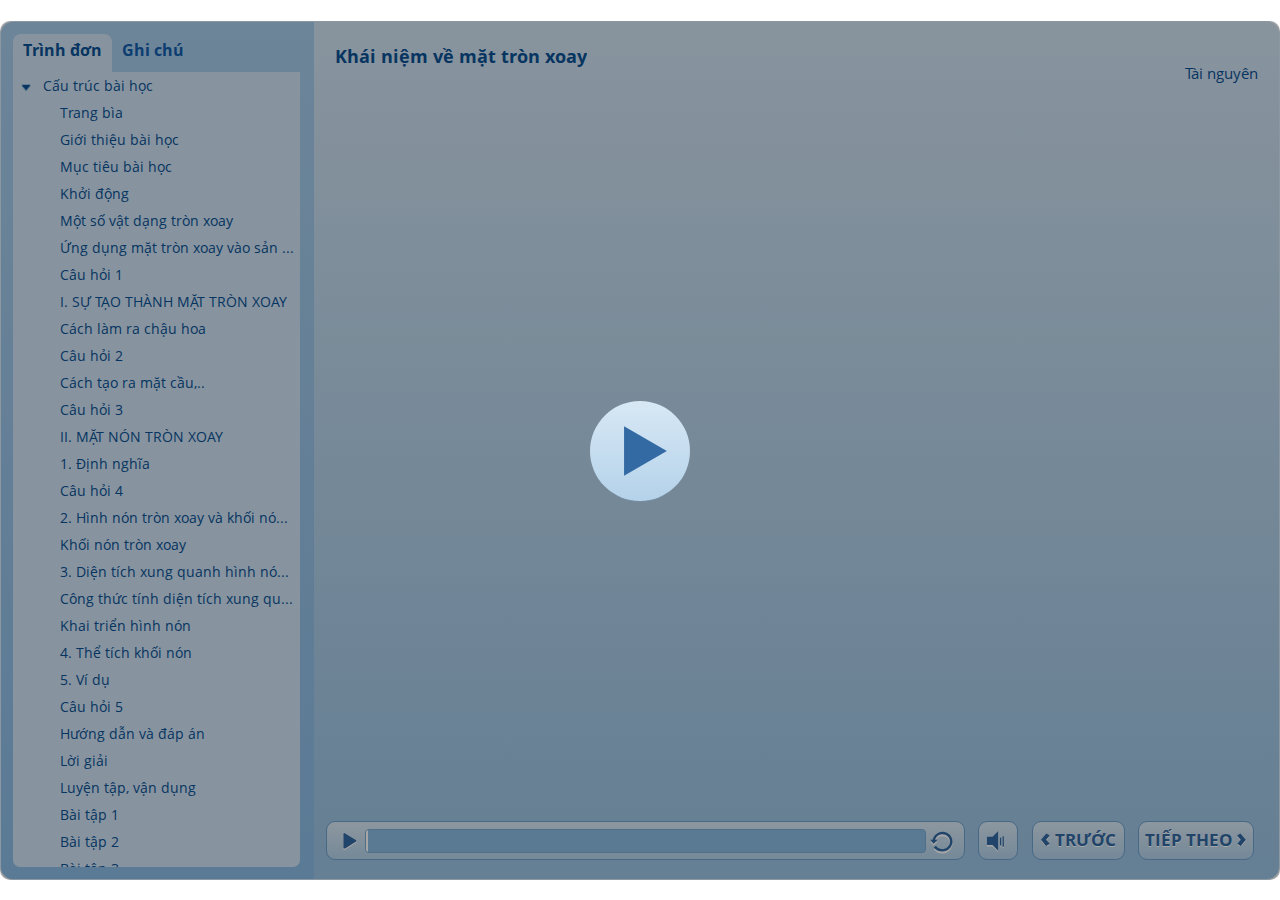
<file: index.html>
<!doctype html>
<html lang="vi-VN">
<head>
  <meta charset="utf-8">
  <!-- Created using Storyline 3 - http://www.articulate.com  -->
  <!-- version: 3.18.28642.0 -->
  <title>Kh&#225;i ni&#7879;m v&#7873; m&#7863;t tr&#242;n xoay</title>
  <meta http-equiv="x-ua-compatible" content="IE=edge"/>
  <meta name="viewport" content="width=device-width,initial-scale=1,user-scalable=no,shrink-to-fit=no,minimal-ui"/>
  <meta name="apple-mobile-web-app-capable" content="yes"/>
  <style>
    html, body { height: 100%; padding: 0; margin: 0 }
    #app { height: 100%; width: 100%; }
  </style>
  
  <script>window.THREE = { };</script>
</head>
<body style="background: #FFFFFF" class="cs-HTML theme-classic">
  <!-- 360 -->
  <script>!function(e){var i=/iPhone/i,o=/iPod/i,n=/iPad/i,t=/(?=.*\bAndroid\b)(?=.*\bMobile\b)/i,d=/Android/i,s=/(?=.*\bAndroid\b)(?=.*\bSD4930UR\b)/i,b=/(?=.*\bAndroid\b)(?=.*\b(?:KFOT|KFTT|KFJWI|KFJWA|KFSOWI|KFTHWI|KFTHWA|KFAPWI|KFAPWA|KFARWI|KFASWI|KFSAWI|KFSAWA)\b)/i,r=/IEMobile/i,h=/(?=.*\bWindows\b)(?=.*\bARM\b)/i,a=/BlackBerry/i,l=/BB10/i,p=/Opera Mini/i,f=/(CriOS|Chrome)(?=.*\bMobile\b)/i,u=/(?=.*\bFirefox\b)(?=.*\bMobile\b)/i,c=new RegExp("(?:Nexus 7|BNTV250|Kindle Fire|Silk|GT-P1000)","i"),w=function(e,i){return e.test(i)},A=function(e){var A=e||navigator.userAgent,v=A.split("[FBAN");if(void 0!==v[1]&&(A=v[0]),this.apple={phone:w(i,A),ipod:w(o,A),tablet:!w(i,A)&&w(n,A),device:w(i,A)||w(o,A)||w(n,A)},this.amazon={phone:w(s,A),tablet:!w(s,A)&&w(b,A),device:w(s,A)||w(b,A)},this.android={phone:w(s,A)||w(t,A),tablet:!w(s,A)&&!w(t,A)&&(w(b,A)||w(d,A)),device:w(s,A)||w(b,A)||w(t,A)||w(d,A)},this.windows={phone:w(r,A),tablet:w(h,A),device:w(r,A)||w(h,A)},this.other={blackberry:w(a,A),blackberry10:w(l,A),opera:w(p,A),firefox:w(u,A),chrome:w(f,A),device:w(a,A)||w(l,A)||w(p,A)||w(u,A)||w(f,A)},this.seven_inch=w(c,A),this.any=this.apple.device||this.android.device||this.windows.device||this.other.device||this.seven_inch,this.phone=this.apple.phone||this.android.phone||this.windows.phone,this.tablet=this.apple.tablet||this.android.tablet||this.windows.tablet,"undefined"==typeof window)return this},v=function(){var e=new A;return e.Class=A,e};"undefined"!=typeof module&&module.exports&&"undefined"==typeof window?module.exports=A:"undefined"!=typeof module&&module.exports&&"undefined"!=typeof window?module.exports=v():"function"==typeof define&&define.amd?define("isMobile",[],e.isMobile=v()):e.isMobile=v()}(this);
    window.isMobile.apple.tablet = window.isMobile.apple.tablet ||
      (navigator.platform === 'MacIntel' && navigator.maxTouchPoints > 1);
    window.isMobile.apple.device = window.isMobile.apple.device || window.isMobile.apple.tablet;
    window.isMobile.tablet = window.isMobile.tablet || window.isMobile.apple.tablet;
    window.isMobile.any = window.isMobile.any || window.isMobile.apple.tablet;
  </script>

  <div id="focus-sink" tabindex="-1"></div>

  <div id="preso"></div>
  <script>
    window.DS = {};
    window.globals = {
      DATA_PATH_BASE: '',
      HAS_FRAME: true,
      HAS_SLIDE: true,

      lmsPresent: false,
      tinCanPresent: false,
      cmi5Present: false,
      aoSupport: false,
      scale: 'show all',
      captureRc: false,
      browserSize: 'optimal',
      bgColor: '#FFFFFF',
      features: '',
      themeName: 'classic',
      preloaderColor: '#FFFFFF',
      suppressAnalytics: false,
      productChannel: 'perpetual',
      publishSource: 'storyline',
      aid: '',
      cid: '41ff74fe-b036-4633-9f08-bafb36795bb0',
      playerVersion: '3.18.28642.0',
      maxIosVideoElements: 10,

      
      parseParams: function(qs) {
        if (window.globals.parsedParams != null) {
          return window.globals.parsedParams;
        }
        qs = (qs || window.location.search.substr(1)).split('+').join(' ');
        var params = {},
            tokens,
            re = /[?&]?([^=]+)=([^&]*)/g;

        while (tokens = re.exec(qs)) {
          params[decodeURIComponent(tokens[1]).trim()] =
            decodeURIComponent(tokens[2]).trim();
        }
        window.globals.parsedParams = params;
        return params;
      }

    };

    (function() {

      var classTypes = [ 'desktop', 'mobile', 'phone', 'tablet' ];

      var addDeviceClasses = function(prefix, testObj) {
        var curr, i;
        for (i = 0; i < classTypes.length; i++) {
          curr = classTypes[i];
          if (testObj[curr]) {
            document.body.classList.add(prefix + curr);
          }
        }
      };

      var params = window.globals.parseParams(),
          isDevicePreview = params.devicepreview === '1',
          isPhoneOverride = params.deviceType === 'phone' || (isDevicePreview && params.phone == '1'),
          isTabletOverride = (params.deviceType === 'tablet' || isDevicePreview) && !isPhoneOverride,
          isMobileOverride = isPhoneOverride || isTabletOverride;

      var deviceView = {
        desktop: !window.isMobile.any && !isMobileOverride,
        mobile: window.isMobile.any || isMobileOverride,
        phone: isPhoneOverride || (window.isMobile.phone && !isTabletOverride),
        tablet: isTabletOverride || window.isMobile.tablet
      };

      window.globals.deviceView = deviceView;
      window.isMobile.desktop = !window.isMobile.any;
      window.isMobile.mobile = window.isMobile.any;

      addDeviceClasses('view-', deviceView);

    })();
  </script>
  
  <script src='story_content/user.js' type=text/javascript></script>
  <div class="slide-loader"></div>

  <script>
    if (window.globals.deviceView.isMobile) { var doc = document, loader = doc.body.querySelector('.slide-loader'); [ 1, 2, 3 ].forEach(function(n) { var d = doc.createElement('div'); d.style.backgroundColor = window.globals.preloaderColor; d.classList.add('mobile-loader-dot'); d.classList.add('dot' + n); loader.appendChild(d); }); }
  </script>

  <div class="mobile-load-title-overlay" style="display: none">
    <div class="mobile-load-title">Kh&#225;i ni&#7879;m v&#7873; m&#7863;t tr&#242;n xoay</div>
  </div>

  <div class="mobile-chrome-warning"></div>

  <script>
    
    if (window.autoSpider && window.vInterfaceObject) {
      document.querySelector('.mobile-load-title-overlay').style.display = 'none';
    }
  </script>

  

  <link rel="stylesheet" href="html5/data/css/output.min.css" data-noprefix/>
</body>
<script src="html5/lib/scripts/bootstrapper.min.js"></script>
</html>
</file>
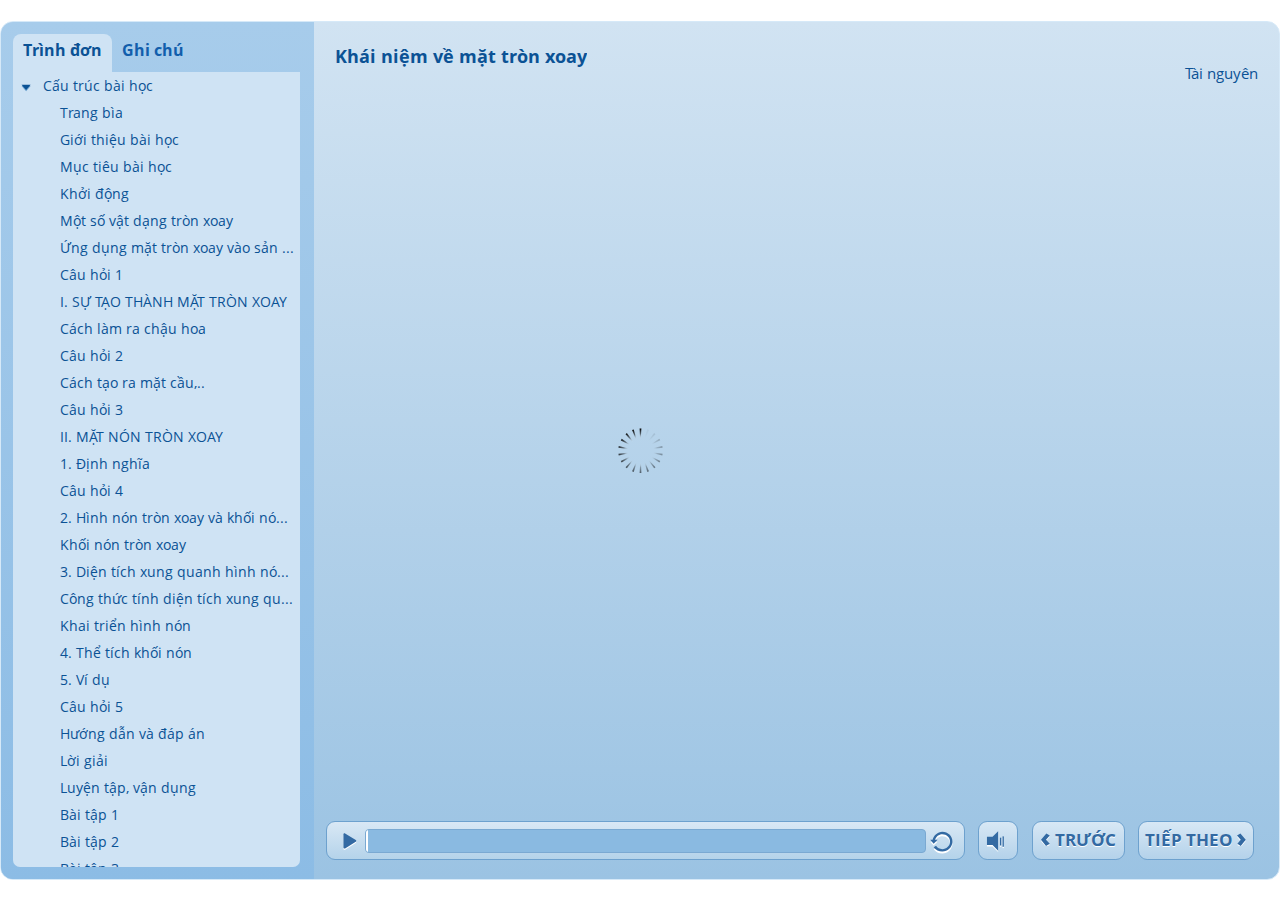
<file: index_lms.html>
<!doctype html>
<html lang="vi-VN">
<head>
  <meta charset="utf-8">
  <!-- Created using Storyline 3 - http://www.articulate.com  -->
  <!-- version: 3.18.28642.0 -->
  <title>Kh&#225;i ni&#7879;m v&#7873; m&#7863;t tr&#242;n xoay</title>
  <meta http-equiv="x-ua-compatible" content="IE=edge"/>
  <meta name="viewport" content="width=device-width,initial-scale=1,user-scalable=no,shrink-to-fit=no,minimal-ui"/>
  <meta name="apple-mobile-web-app-capable" content="yes"/>
  <style>
    html, body { height: 100%; padding: 0; margin: 0 }
    #app { height: 100%; width: 100%; }
  </style>
  <script src="lms/scormdriver.js" charset="utf-8"></script>
  <script>window.THREE = { };</script>
</head>
<body style="background: #FFFFFF" class="cs-HTML theme-classic">
  <!-- 360 -->
  <script>!function(e){var i=/iPhone/i,o=/iPod/i,n=/iPad/i,t=/(?=.*\bAndroid\b)(?=.*\bMobile\b)/i,d=/Android/i,s=/(?=.*\bAndroid\b)(?=.*\bSD4930UR\b)/i,b=/(?=.*\bAndroid\b)(?=.*\b(?:KFOT|KFTT|KFJWI|KFJWA|KFSOWI|KFTHWI|KFTHWA|KFAPWI|KFAPWA|KFARWI|KFASWI|KFSAWI|KFSAWA)\b)/i,r=/IEMobile/i,h=/(?=.*\bWindows\b)(?=.*\bARM\b)/i,a=/BlackBerry/i,l=/BB10/i,p=/Opera Mini/i,f=/(CriOS|Chrome)(?=.*\bMobile\b)/i,u=/(?=.*\bFirefox\b)(?=.*\bMobile\b)/i,c=new RegExp("(?:Nexus 7|BNTV250|Kindle Fire|Silk|GT-P1000)","i"),w=function(e,i){return e.test(i)},A=function(e){var A=e||navigator.userAgent,v=A.split("[FBAN");if(void 0!==v[1]&&(A=v[0]),this.apple={phone:w(i,A),ipod:w(o,A),tablet:!w(i,A)&&w(n,A),device:w(i,A)||w(o,A)||w(n,A)},this.amazon={phone:w(s,A),tablet:!w(s,A)&&w(b,A),device:w(s,A)||w(b,A)},this.android={phone:w(s,A)||w(t,A),tablet:!w(s,A)&&!w(t,A)&&(w(b,A)||w(d,A)),device:w(s,A)||w(b,A)||w(t,A)||w(d,A)},this.windows={phone:w(r,A),tablet:w(h,A),device:w(r,A)||w(h,A)},this.other={blackberry:w(a,A),blackberry10:w(l,A),opera:w(p,A),firefox:w(u,A),chrome:w(f,A),device:w(a,A)||w(l,A)||w(p,A)||w(u,A)||w(f,A)},this.seven_inch=w(c,A),this.any=this.apple.device||this.android.device||this.windows.device||this.other.device||this.seven_inch,this.phone=this.apple.phone||this.android.phone||this.windows.phone,this.tablet=this.apple.tablet||this.android.tablet||this.windows.tablet,"undefined"==typeof window)return this},v=function(){var e=new A;return e.Class=A,e};"undefined"!=typeof module&&module.exports&&"undefined"==typeof window?module.exports=A:"undefined"!=typeof module&&module.exports&&"undefined"!=typeof window?module.exports=v():"function"==typeof define&&define.amd?define("isMobile",[],e.isMobile=v()):e.isMobile=v()}(this);
    window.isMobile.apple.tablet = window.isMobile.apple.tablet ||
      (navigator.platform === 'MacIntel' && navigator.maxTouchPoints > 1);
    window.isMobile.apple.device = window.isMobile.apple.device || window.isMobile.apple.tablet;
    window.isMobile.tablet = window.isMobile.tablet || window.isMobile.apple.tablet;
    window.isMobile.any = window.isMobile.any || window.isMobile.apple.tablet;
  </script>

  <div id="focus-sink" tabindex="-1"></div>

  <div id="preso"></div>
  <script>
    window.DS = {};
    window.globals = {
      DATA_PATH_BASE: '',
      HAS_FRAME: true,
      HAS_SLIDE: true,

      lmsPresent: true,
      tinCanPresent: false,
      cmi5Present: false,
      aoSupport: false,
      scale: 'show all',
      captureRc: false,
      browserSize: 'optimal',
      bgColor: '#FFFFFF',
      features: '',
      themeName: 'classic',
      preloaderColor: '#FFFFFF',
      suppressAnalytics: false,
      productChannel: 'perpetual',
      publishSource: 'storyline',
      aid: '',
      cid: '41ff74fe-b036-4633-9f08-bafb36795bb0',
      playerVersion: '3.18.28642.0',
      maxIosVideoElements: 10,

      
      parseParams: function(qs) {
        if (window.globals.parsedParams != null) {
          return window.globals.parsedParams;
        }
        qs = (qs || window.location.search.substr(1)).split('+').join(' ');
        var params = {},
            tokens,
            re = /[?&]?([^=]+)=([^&]*)/g;

        while (tokens = re.exec(qs)) {
          params[decodeURIComponent(tokens[1]).trim()] =
            decodeURIComponent(tokens[2]).trim();
        }
        window.globals.parsedParams = params;
        return params;
      }

    };

    (function() {

      var classTypes = [ 'desktop', 'mobile', 'phone', 'tablet' ];

      var addDeviceClasses = function(prefix, testObj) {
        var curr, i;
        for (i = 0; i < classTypes.length; i++) {
          curr = classTypes[i];
          if (testObj[curr]) {
            document.body.classList.add(prefix + curr);
          }
        }
      };

      var params = window.globals.parseParams(),
          isDevicePreview = params.devicepreview === '1',
          isPhoneOverride = params.deviceType === 'phone' || (isDevicePreview && params.phone == '1'),
          isTabletOverride = (params.deviceType === 'tablet' || isDevicePreview) && !isPhoneOverride,
          isMobileOverride = isPhoneOverride || isTabletOverride;

      var deviceView = {
        desktop: !window.isMobile.any && !isMobileOverride,
        mobile: window.isMobile.any || isMobileOverride,
        phone: isPhoneOverride || (window.isMobile.phone && !isTabletOverride),
        tablet: isTabletOverride || window.isMobile.tablet
      };

      window.globals.deviceView = deviceView;
      window.isMobile.desktop = !window.isMobile.any;
      window.isMobile.mobile = window.isMobile.any;

      addDeviceClasses('view-', deviceView);

    })();
  </script>
  
  <script src='story_content/user.js' type=text/javascript></script>
  <div class="slide-loader"></div>

  <script>
    if (window.globals.deviceView.isMobile) { var doc = document, loader = doc.body.querySelector('.slide-loader'); [ 1, 2, 3 ].forEach(function(n) { var d = doc.createElement('div'); d.style.backgroundColor = window.globals.preloaderColor; d.classList.add('mobile-loader-dot'); d.classList.add('dot' + n); loader.appendChild(d); }); }
  </script>

  <div class="mobile-load-title-overlay" style="display: none">
    <div class="mobile-load-title">Kh&#225;i ni&#7879;m v&#7873; m&#7863;t tr&#242;n xoay</div>
  </div>

  <div class="mobile-chrome-warning"></div>

  <script>
    
    if (window.autoSpider && window.vInterfaceObject) {
      document.querySelector('.mobile-load-title-overlay').style.display = 'none';
    }
  </script>

  

  <link rel="stylesheet" href="html5/data/css/output.min.css" data-noprefix/>
</body>
<script src="html5/lib/scripts/bootstrapper.min.js"></script>
</html>
</file>
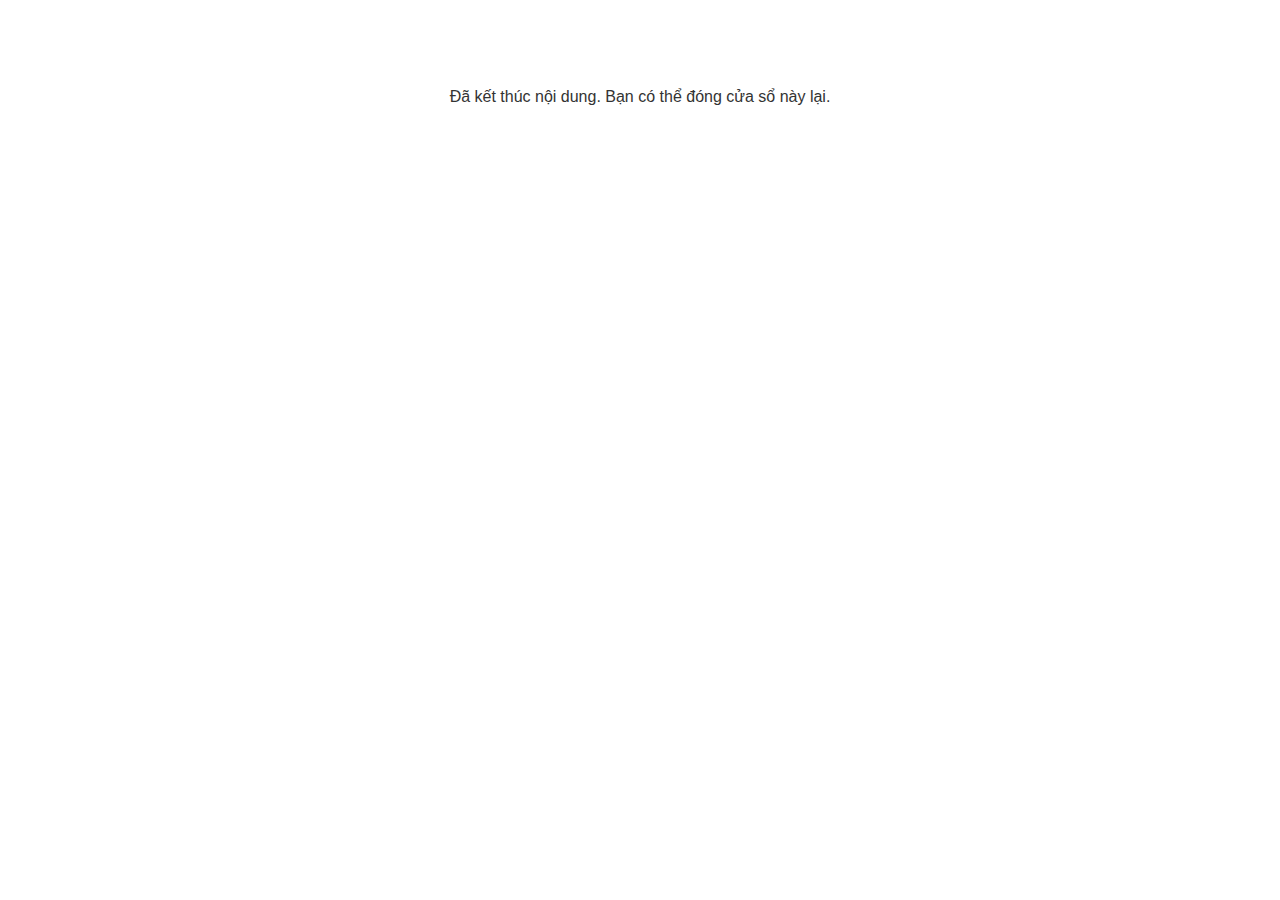
<file: lms/goodbye.html>
<!doctype html>
<html>
<body style="background-color: #ffffff;">

<p role="alert" style="color: #333333;font-family: Open Sans, articulate, tahoma, arial;font-size: medium;text-align: center;">
<br><br><br><br>
Đã kết thúc nội dung. Bạn có thể đóng cửa sổ này lại.
</p>

</body>
</html>
</file>
